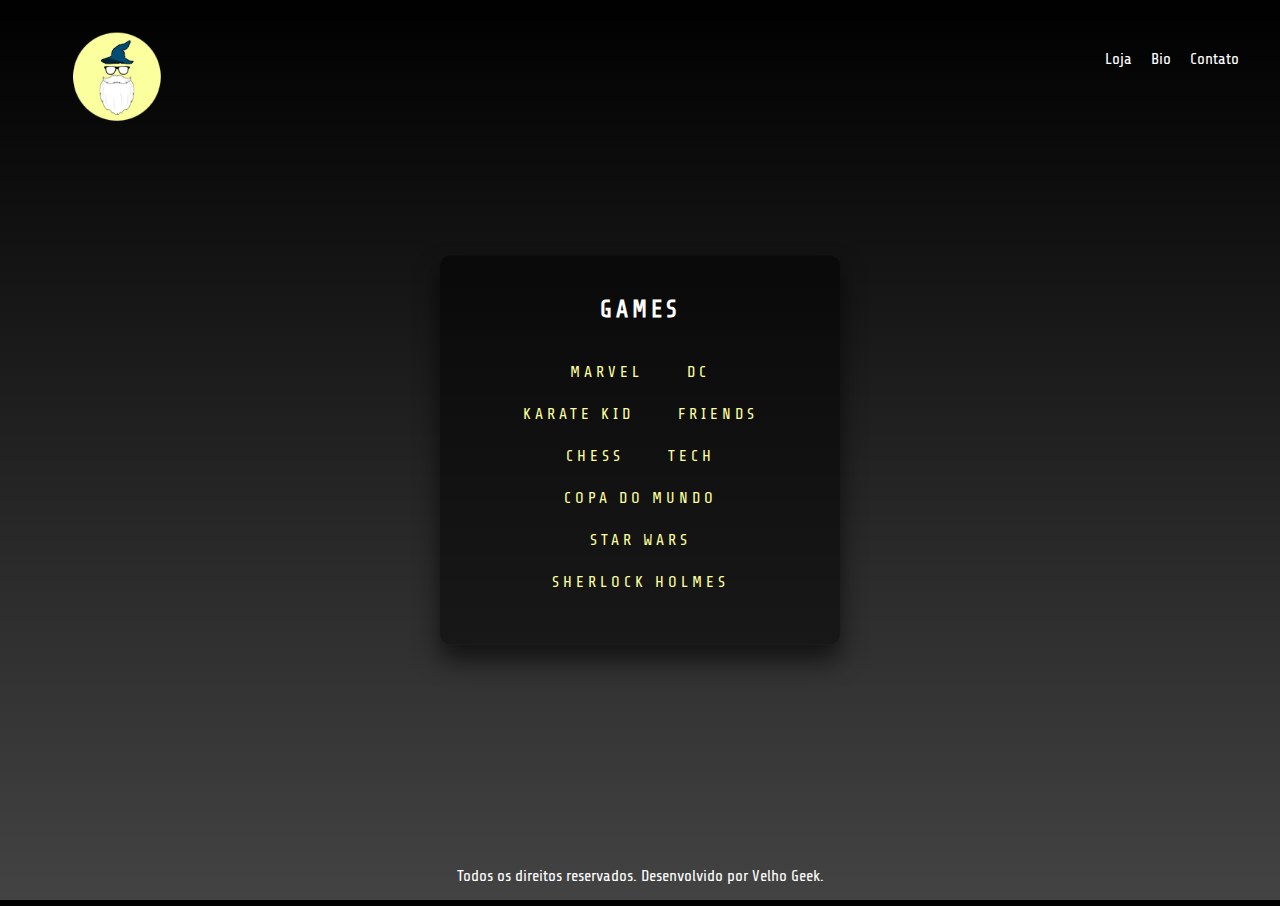
<file: index.html>
<!DOCTYPE html>
<html lang="pt-BR">
    <head>
        <meta charset="UTF-8">
        <meta name="viewport" content="width=device-width, initial-scale=1">
        <title>Velho Geek</title>
        <link rel="stylesheet" href="/assets/css/style.css" />
        <link rel="preconnect" href="https://fonts.googleapis.com">
        <link rel="preconnect" href="https://fonts.gstatic.com" crossorigin>
        <link href="https://fonts.googleapis.com/css2?family=Share+Tech&display=swap" rel="stylesheet">
    </head>

    <body>
        <header>
            <div class="header-box">
                    <div class="header-logo"><img src="/assets/images/logofundo.png" /></div>
                    <div class="header-menu">
                        <a href="/Loja">Loja</a>
                        <a href="/Bio">Bio</a>
                        <a href="/Contato">Contato</a>
                    </div><!--header-menu-->
            </div><!--header-box-->
        </header>

        <div class="options-box">
            <h2>GAMES</h2>
            <form>
                <a href="#">
                    <span></span>
                    <span></span>
                    <span></span>
                    <span></span>
                    Marvel
                </a> <a href="#">
                    <span></span>
                    <span></span>
                    <span></span>
                    <span></span>
                    DC
                </a> <a href="#">
                    <span></span>
                    <span></span>
                    <span></span>
                    <span></span>
                    Karate Kid
                </a> 
                <a href="#">
                    <span></span>
                    <span></span>
                    <span></span>
                    <span></span>
                    Friends
                </a>
                <a href="#">
                    <span></span>
                    <span></span>
                    <span></span>
                    <span></span>
                    Chess
                </a>
                <a href="#">
                    <span></span>
                    <span></span>
                    <span></span>
                    <span></span>
                    Tech
                </a>
                <a href="#">
                    <span></span>
                    <span></span>
                    <span></span>
                    <span></span>
                    Copa do Mundo
                </a>
                <a href="#">
                    <span></span>
                    <span></span>
                    <span></span>
                    <span></span>
                    Star Wars
                </a>
                <a href="/assets/paginas/Sherlock/sherlock.html">
                    <span></span>
                    <span></span>
                    <span></span>
                    <span></span>
                    Sherlock Holmes
                </a>
            </form>
        </div><!--login-box-->

        <footer>
            <p>Todos os direitos reservados. Desenvolvido por Velho Geek.</p>
        </footer>
    </body>
</html>
</file>
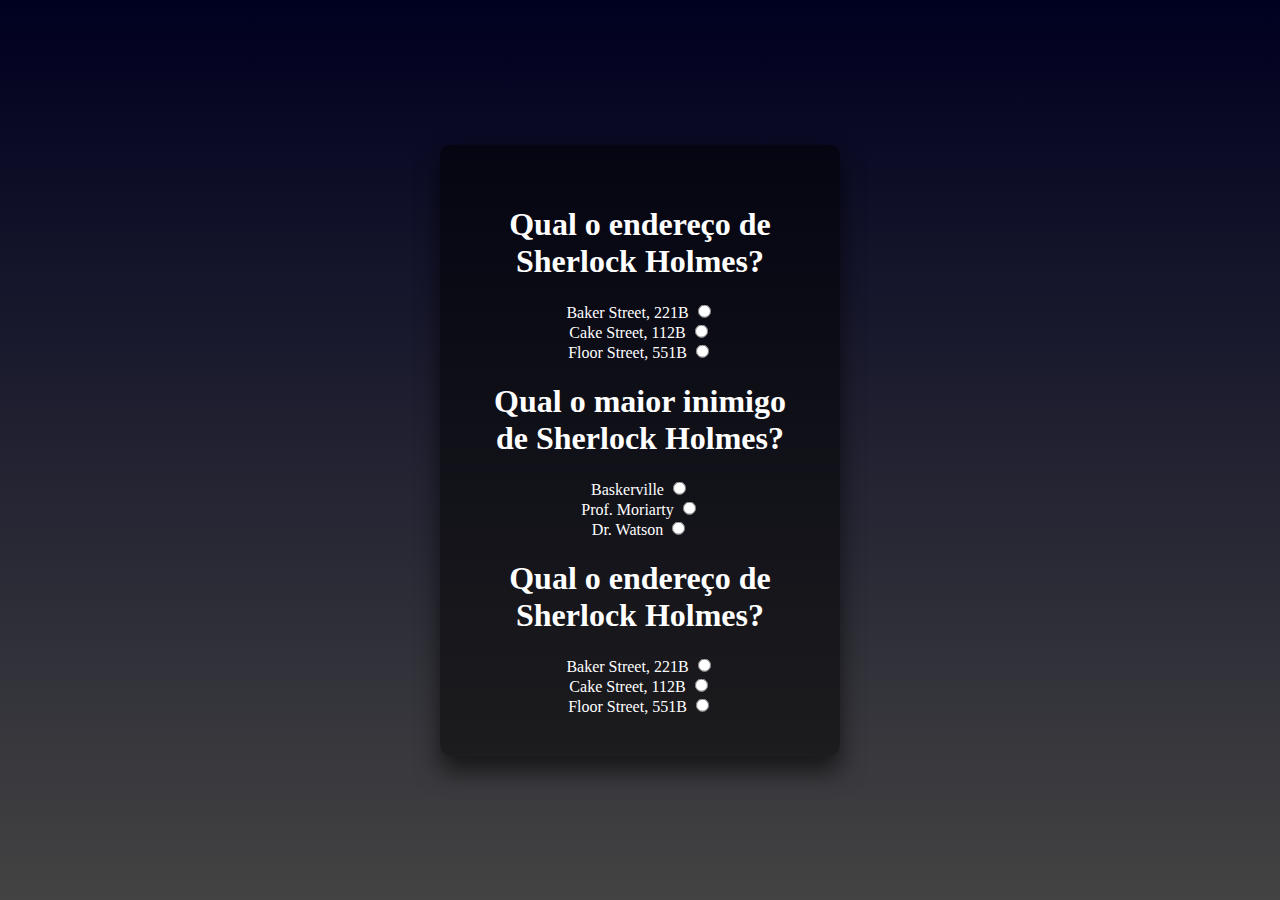
<file: assets/paginas/Sherlock/sherlock.html>
<!DOCTYPE html>
<html lang="pt-BR">
    <head>
        <link href="/assets/paginas/Sherlock/assets/css/sherlock.css" rel="stylesheet" >
        <meta charset="UTF-8" >
        <meta name="viewport" content="width=device-width, initial-scale=1" >
        <title>Sherlock Holmes</title>
    </head>

    <body>
        <div class="main">
            <div class="pergunta-box">
                <h1>Qual o endereço de Sherlock Holmes?</h1>
            </div><!--pergunta-box-->

            <form class="resposta-box">
                <div class="opcao-box">
                    <span>Baker Street, 221B</span>
                    <input type="radio" name="resposta" value="correta" />
                    <br>
                </div><!--opcao-box-->
                <div class="opcao-box">
                    <span>Cake Street, 112B</span>
                    <input type="radio" name="resposta" value="incorreta" />
                    <br>
                </div><!--opcao-box-->
                <div class="opcao-box">
                    <span>Floor Street, 551B</span>
                    <input type="radio" name="resposta" value="incorreta" />
                </div><!--opcao-box-->
            </form><!--resposta-box-->

            <div class="pergunta-box">
                <h1>Qual o maior inimigo de Sherlock Holmes?</h1>
            </div><!--pergunta-box-->

            <form class="resposta-box">
                <div class="opcao-box">
                    <span>Baskerville</span>
                    <input type="radio" name="resposta" value="incorreta" />
                    <br>
                </div><!--opcao-box-->
                <div class="opcao-box">
                    <span>Prof. Moriarty</span>
                    <input type="radio" name="resposta" value="correta" />
                    <br>
                </div><!--opcao-box-->
                <div class="opcao-box">
                    <span>Dr. Watson</span>
                    <input type="radio" name="resposta" value="incorreta" />
                    <br>
                </div><!--opcao-box-->
            </form><!--resposta-box-->

            <div class="pergunta-box">
                <h1>Qual o endereço de Sherlock Holmes?</h1>
            </div><!--pergunta-box-->

            <form class="resposta-box">
                <div class="opcao-box">
                    <span>Baker Street, 221B</span>
                    <input type="radio" name="resposta" value="correta" />
                    <br>
                </div><!--opcao-box-->
                <div class="opcao-box">
                    <span>Cake Street, 112B</span>
                    <input type="radio" name="resposta" value="incorreta" />
                    <br>
                </div><!--opcao-box-->
                <div class="opcao-box">
                    <span>Floor Street, 551B</span>
                    <input type="radio" name="resposta" value="incorreta" />
                </div><!--opcao-box-->
            </form><!--resposta-box-->
        </div><!--main-->
    </body>

    <script src="/assets/paginas/Sherlock/assets/script/sherlock.js"></script>
</html>
</file>
<file: assets/css/style.css>
*{
    font-family: 'Share Tech', sans-serif;
    box-sizing: border-box;
}

html, body {
    height: 100%;
}

body {
    margin: 0;
    padding: 0;
    background: linear-gradient(#000000, #434343);
}

header{
    height: 200px;
    padding: 20px 0;
}

.header-box{
    display: flex;
    flex-wrap: wrap;
    max-width: 1280px;
    margin: 0 auto;
    padding: 0 2%;
}

.header-logo{
    width: 50%;
}

.header-logo img{
    width: 30%;
}

.header-menu{
    padding-top: 30px;
    width: 50%;
    text-align: right;
}

.header-menu a{
    color: #fff;
    text-decoration: none;
    margin-right: 15px;
}

.options-box {
    position: absolute;
    top: 50%;
    left: 50%;
    width: 400px;
    padding: 40px;
    transform: translate(-50%, -50%);
    background: rgba(0,0,0,.5);
    box-sizing: border-box;
    box-shadow: 0 15px 25px rgba(0,0,0,.6);
    border-radius: 10px;
}

.options-box h2, .aviso-box h2{
    margin: 0 0 30px;
    padding: 0;
    color: #fff;
    text-align: center;
    letter-spacing: 4px;
}

.options-box form{
    text-align: center;
}

.options-box form a { 
    position: relative;
    display: inline-block;
    padding: 10px 20px;
    color: #fcff9d;
    font-size: 16px;
    text-decoration: none;
    text-transform: uppercase;
    overflow: hidden;
    transition: 1s;
    letter-spacing: 4px;
}

.options-box a:hover {
    background: #004e77;
    color: #fff;
    border-radius: 5px;
    box-shadow: 0 0 5px #004e77,
                0 0 25px #004e77,
                0 0 50px #004e77,
                0 0 100px #004e77;
}

.options-box a span {
    position: absolute;
    display: block;
}

.options-box a span:nth-child(1) {
    top: 0;
    left: -100%;
    width: 100%;
    height: 2px;
    background: linear-gradient(90deg, transparent, #004e77);
    animation: btn-anim1 2s linear infinite;
}

@keyframes btn-anim1 {
    0% {
        left: -100%;
    }
    50%,100% {
        left: 100%;
    }
}

.options-box a span:nth-child(2) {
    top: -100%;
    right: 0;
    width: 2px;
    height: 100%;
    background: linear-gradient(180deg, transparent, #004e77);
    animation: btn-anim2 2s linear infinite;
    animation-delay: .5s;
}

@keyframes btn-anim2 {
    0% {
        top: -100%;
    }
    50%,100% {
        top: 100%;
    }
}

.options-box a span:nth-child(3) {
    bottom: 0;
    right: -100%;
    width: 100%;
    height: 2px;
    background: linear-gradient(270deg, transparent, #004e77);
    animation: btn-anim3 2s linear infinite;
    animation-delay: 1s;
}

@keyframes btn-anim3 {
    0% {
        right: -100%;
    }
    50%,100% {
        right: 100%;
    }
}

.options-box a span:nth-child(4) {
    bottom: -100%;
    left: 0;
    width: 2px;
    height: 100%;
    background: linear-gradient(180deg, transparent, #004e77);
    animation: btn-anim4 2s linear infinite;
    animation-delay: 1.5s;
}

@keyframes btn-anim4 {
    0% {
        bottom: -100%;
    }
    50%,100% {
        bottom: 100%;
    }
}

footer{
    position: absolute;
    bottom: 10px;
    width: 100%;
    height: 60px;
    text-align: center;
    line-height: 60px;
    color: white;
}
</file>
<file: assets/paginas/Sherlock/assets/css/sherlock.css>
html{
    height: 100%;
}

body{
    margin: 0;
    padding: 0;
    background: linear-gradient(#000020, #434343);
    color: #fff;
}

.main{
    position: absolute;
    top: 50%;
    left: 50%;
    width: 400px;
    padding: 40px;
    transform: translate(-50%, -50%);
    background: rgba(0,0,0,.5);
    box-sizing: border-box;
    box-shadow: 0 15px 25px rgba(0,0,0,.6);
    border-radius: 10px;
    text-align: center;
}
</file>
